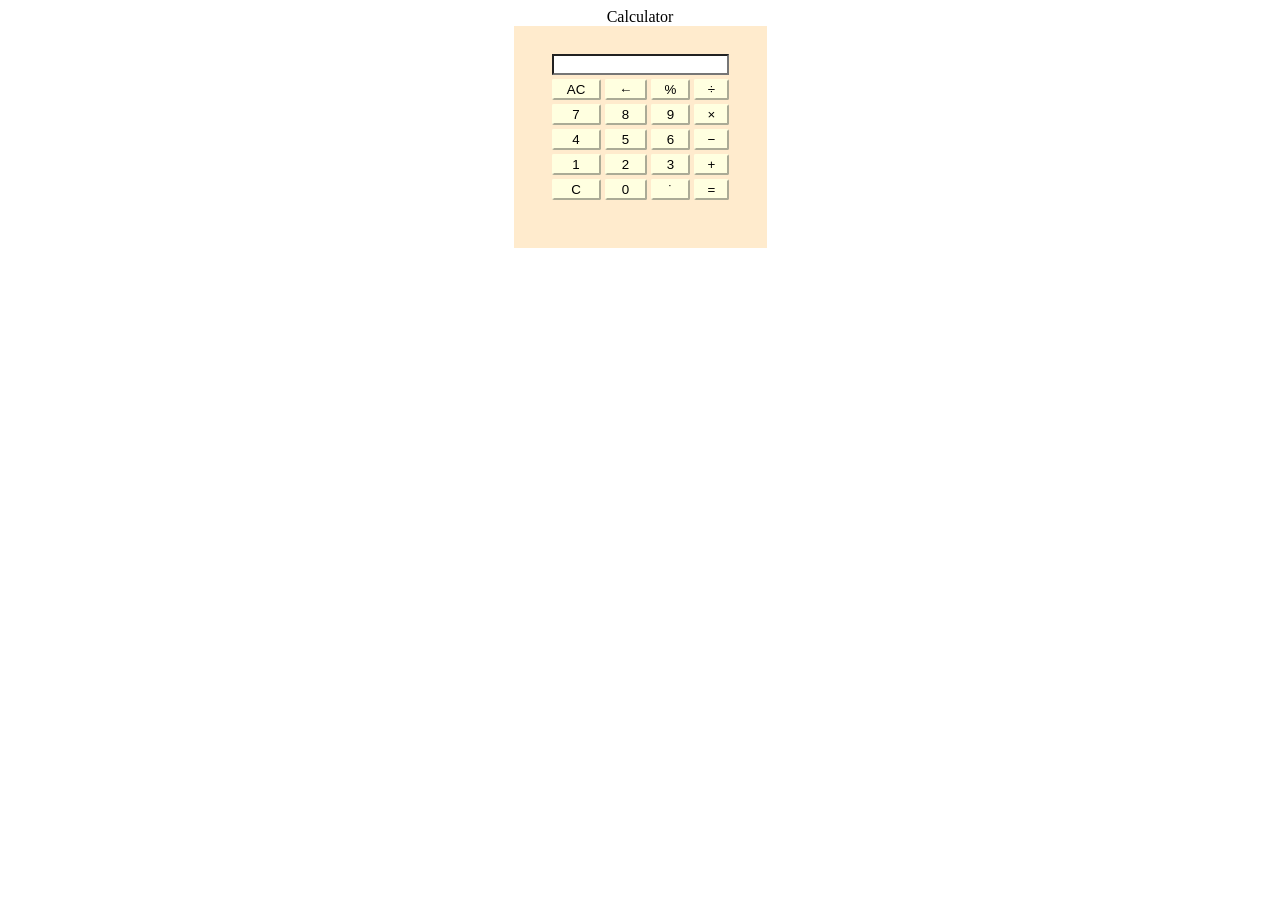
<file: calculator.html>
<html>

<head>
<script src="calculator.js"></script>
<link rel="stylesheet" href="calculator.css" />
</head>

<body>

    <div class="title">Calculator</div>
    <table align = "center">
        <tr>
            <th colspan="4"> <input id="num1" type="text"></th>
        </tr>
        <tr>
            <td>
                <button onclick="clearText()">AC</button>
            </td>
            <td>
                <button onclick="removeLastElement()">&larr;</button>
            </td>
            <td>
                <button onclick="setValue('%')">%</button>
            </td>
            <td>
                <button onclick="setValue('/')">&divide;</button>
            </td>
        </tr>
        <tr>
            <td>
                <button onclick="setValue('7')" value="7">7</button>
            </td>
            <td>
                <button onclick="setValue('8')" value="8">8</button>
            </td>
            <td>
                <button onclick="setValue('9')" value="9">9</button>
            </td>
            <td>
                <button onclick="setValue('*')">&times;</button>
            </td>
        </tr>
        <tr>
            <td>
                <button onclick="setValue('4')" value="4">4</button>
            </td>
            <td>
                <button onclick="setValue('5')" value="5">5</button>
            </td>
            <td>
                <button onclick="setValue('6')" value="6">6</button>
            </td>
            <td>
                <button onclick="setValue('-')">&minus;</button>
            </td>
        </tr>
        <tr>
            <td>
                <button onclick="setValue('1')" value="1">1</button>
            </td>
            <td>
                <button onclick="setValue('2')" value="2">2</button>
            </td>
            <td>
                <button onclick="setValue('3')" value="3">3</button>
            </td>
            <td>
                <button onclick="setValue('+')">&plus;</button>
            </td>
        </tr>
        <tr>
            <td>
                <button onclick="clearText()">C</button>
            </td>
            <td>
                <button onclick="setValue('0')" value="0">0</button>
            </td>
            <td>
                <button>&dot;</button>
            </td>
            <td>
                <button onclick="arithmeticOps()">&equals;</button>
            </td>
        </tr>
    </table>
</body>

</html>
</file>
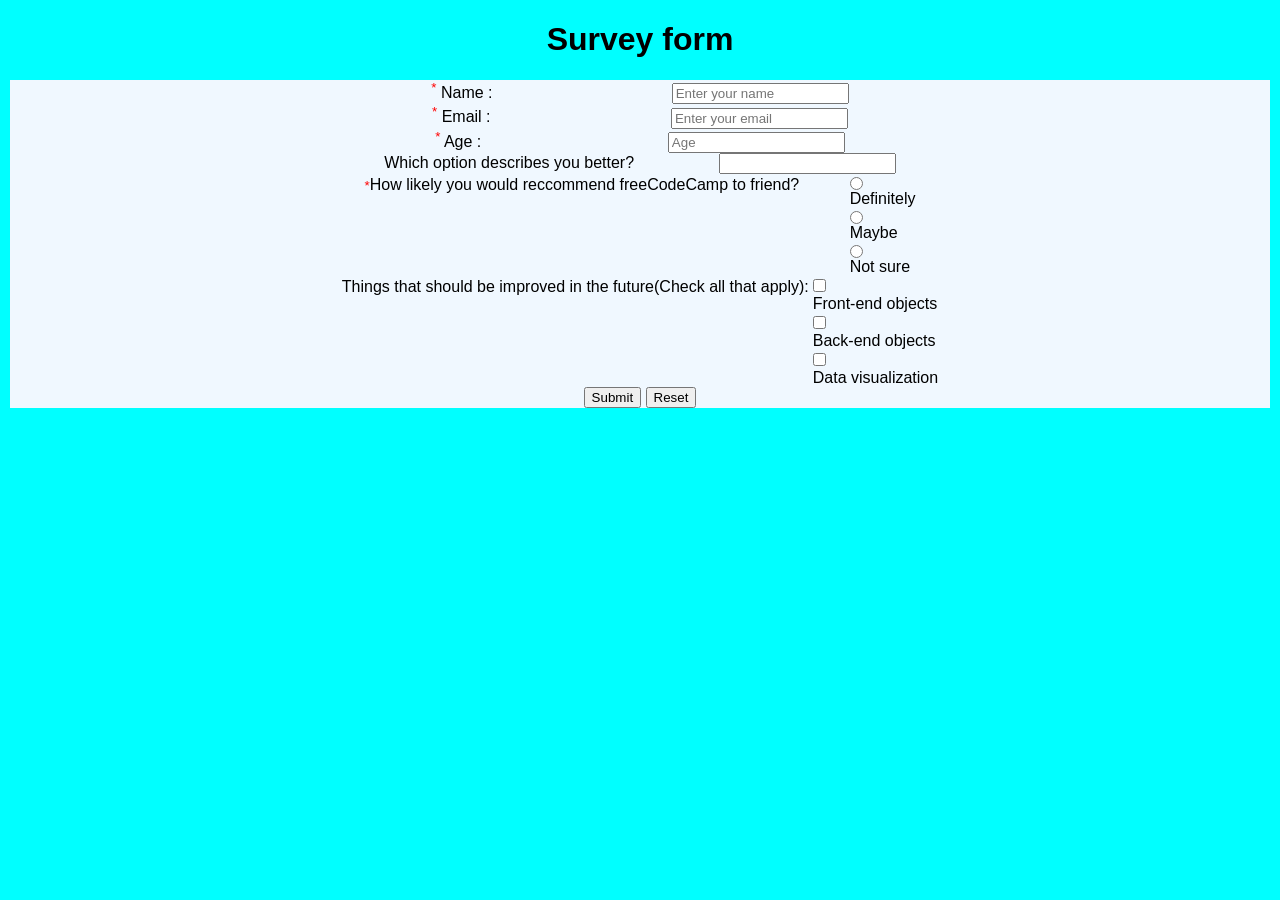
<file: day1/que1.html>
<!DOCTYPE html>
<html>

<head>
    <title>Survey</title>
    <link rel="stylesheet" href="que1.css">
</head>

<body>
    <header>
        <h1>Survey form</h1>
    </header>
    <div class="container1">
        <form>
            <div class="container2">
                <label for="input1">
                    <sup style="color: red;">*</sup>
                    Name :</label>
                <input type="text" id="input1" required="required" placeholder="Enter your name" maxlength="30">
            </div>
            <div class="container3">
                <label for="input2">
                    <sup style="color: red;">*</sup>
                    Email :</label>
                <input type="email" id="input2" required="required" placeholder="Enter your email">
            </div>

            <div class="container4">
                <label for="input3">
                    <sup style="color: red;">*</sup>
                    Age :</label>
                <input type="number" id="input3" placeholder="Age" required="required">
            </div>
            <div class="container5">
                <label for="occupation"> Which option describes you better?</label>
                <input list="proffession" id="occupation">
                <datalist id="proffession">
                    <option value="Self-Employeed">
                    <option value="Employee in Private Sector">
                    <option value="Employee in Goverment Sector">
                    <option value="Student">
                </datalist>
            </div>
            <div class="container6">
                <div class="subcontainer1">
                    <sup style="color: red;">*</sup>How likely you would reccommend freeCodeCamp to friend?
                </div>
                <div class="subcontainer2">
                    <input type="radio" name="radiobtn" value="Definitely">Definitely<br />
                    <input type="radio" name="radiobtn" value="Maybe">Maybe<br />
                    <input type="radio" name="radiobtn" value="Not sure">Not sure<br />
                </div>

            </div>
            <div>
                <label>Things that should be improved in the future(Check all that apply):</label>
                <div class="subcontainer3">
                    <input id="cb1" type="checkbox">
                    <label for="cb1">Front-end objects</label>
                    <input id="cb2" type="checkbox">
                    <label for="cb2">Back-end objects</label>
                    <input id="cb3" type="checkbox">
                    <label for="cb3">Data visualization</label>
                </div>
            </div>
            <button type="submit">Submit</button>
            <button type="reset">Reset</button>
        </form>
    </div>
</body>

</html>
</file>
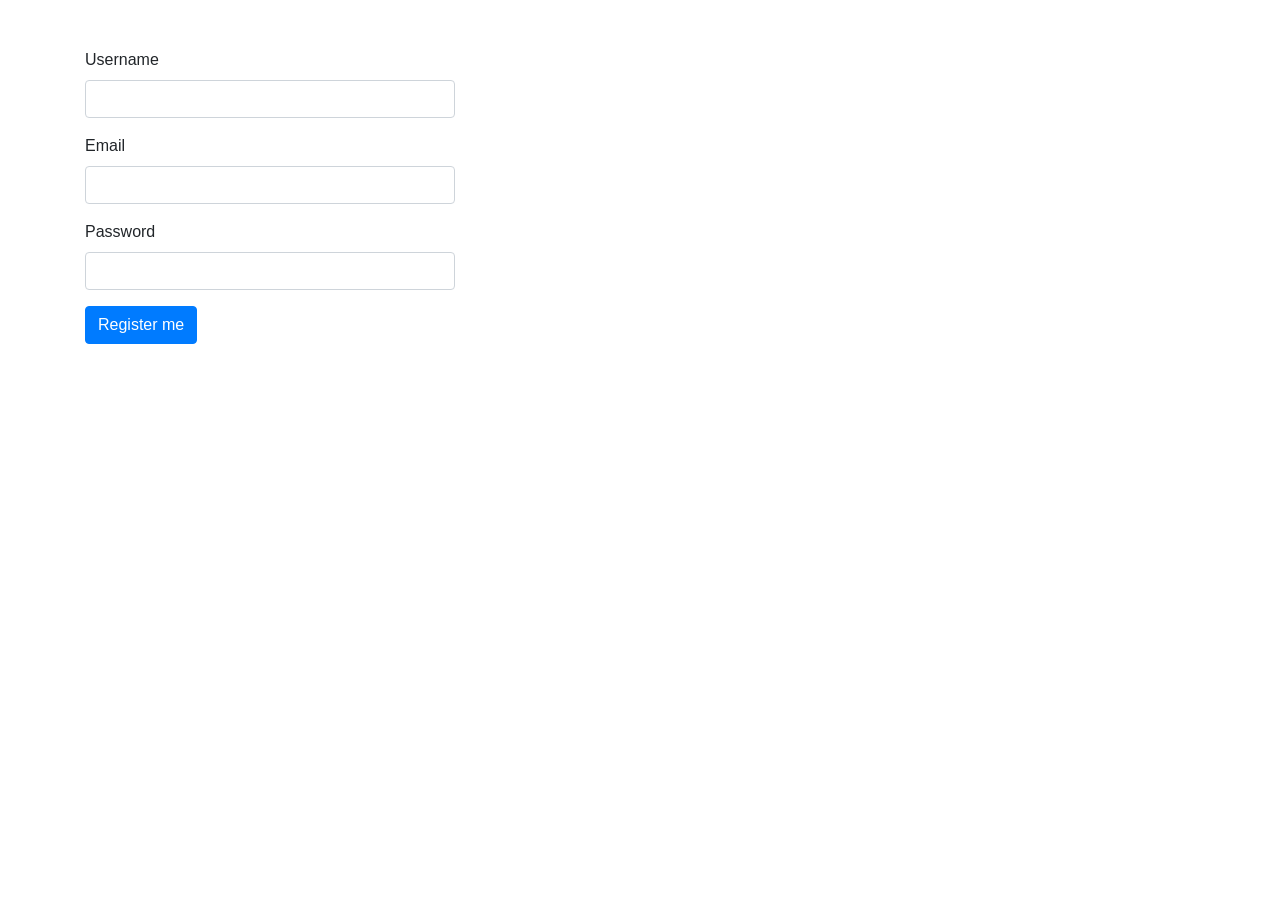
<file: Section-6/registeration.html>
<!DOCTYPE html>
<html lang="en">

<head>
    <meta charset="UTF-8">
    <meta name="viewport" content="width=device-width, initial-scale=1.0">
    <meta http-equiv="X-UA-Compatible" content="ie=edge">
    <link rel="stylesheet" href="https://stackpath.bootstrapcdn.com/bootstrap/4.4.1/css/bootstrap.min.css"
        integrity="sha384-Vkoo8x4CGsO3+Hhxv8T/Q5PaXtkKtu6ug5TOeNV6gBiFeWPGFN9MuhOf23Q9Ifjh" crossorigin="anonymous">
    <title>Registeration page</title>
</head>

<body>
    <div class="container">
        <form method="POST" action="details.php">
            <div class="form-group mt-5">
                <label for="username">Username</label>
                <input type="text" class="form-control col-md-4" name="username" id="username" autocomplete="off">
            </div>
            <div class="form-group">
                <label for="useremail">Email</label>
                <input type="email" class="form-control col-md-4" name="useremail" id="useremail">
            </div>
            <div class="form-group ">
                <label for="userpass">Password</label>
                <input type="password" class="form-control col-md-4" name="userpass" id="userpass">
            </div>
            <button type="submit" class="btn btn-primary">Register me</button>
        </form>
    </div>
    <script src="https://code.jquery.com/jquery-3.4.1.slim.min.js"
        integrity="sha384-J6qa4849blE2+poT4WnyKhv5vZF5SrPo0iEjwBvKU7imGFAV0wwj1yYfoRSJoZ+n"
        crossorigin="anonymous"></script>
    <script src="https://cdn.jsdelivr.net/npm/popper.js@1.16.0/dist/umd/popper.min.js"
        integrity="sha384-Q6E9RHvbIyZFJoft+2mJbHaEWldlvI9IOYy5n3zV9zzTtmI3UksdQRVvoxMfooAo"
        crossorigin="anonymous"></script>
    <script src="https://stackpath.bootstrapcdn.com/bootstrap/4.4.1/js/bootstrap.min.js"
        integrity="sha384-wfSDF2E50Y2D1uUdj0O3uMBJnjuUD4Ih7YwaYd1iqfktj0Uod8GCExl3Og8ifwB6"
        crossorigin="anonymous"></script>
</body>

</html>
</file>
<file: calculator.css>
table{
    background-color: blanchedalmond;
    border: crimson;
    margin: auto;
    padding: 25px 35px 45px 35px;
    text-align: justify;
}
button{
background-color:lightyellow;
border-color: lightyellow;
border-radius: 2px;
width : 100%;
}
input[type="text"]{
    background-color: white;
    width: 100%;
}
.title{
    text-align: center;
    color: black;
}
</file>
<file: day1/que1.css>
body{
    font-family: Arial, Helvetica, sans-serif;
    margin: 10px;
    background-color: aqua;
}
div{
    display: flex;
    flex-direction: row;
    flex-wrap: nowrap;
    flex-flow: row wrap;
    justify-content: space-around;
    /* margin: auto; */
    align-items: baseline;
    align-content: center;
}
.container1{
    background-color: aliceblue;
    align-content: center;
    
    display: flex;
    flex-direction: row;
    flex-wrap: nowrap;
}
.subcontainer2{
    flex-direction: column;
}

.subcontainer3{
    flex-direction: column;
}
header{
    text-align: center;
}
div{
    text-align: center;
}
</file>
